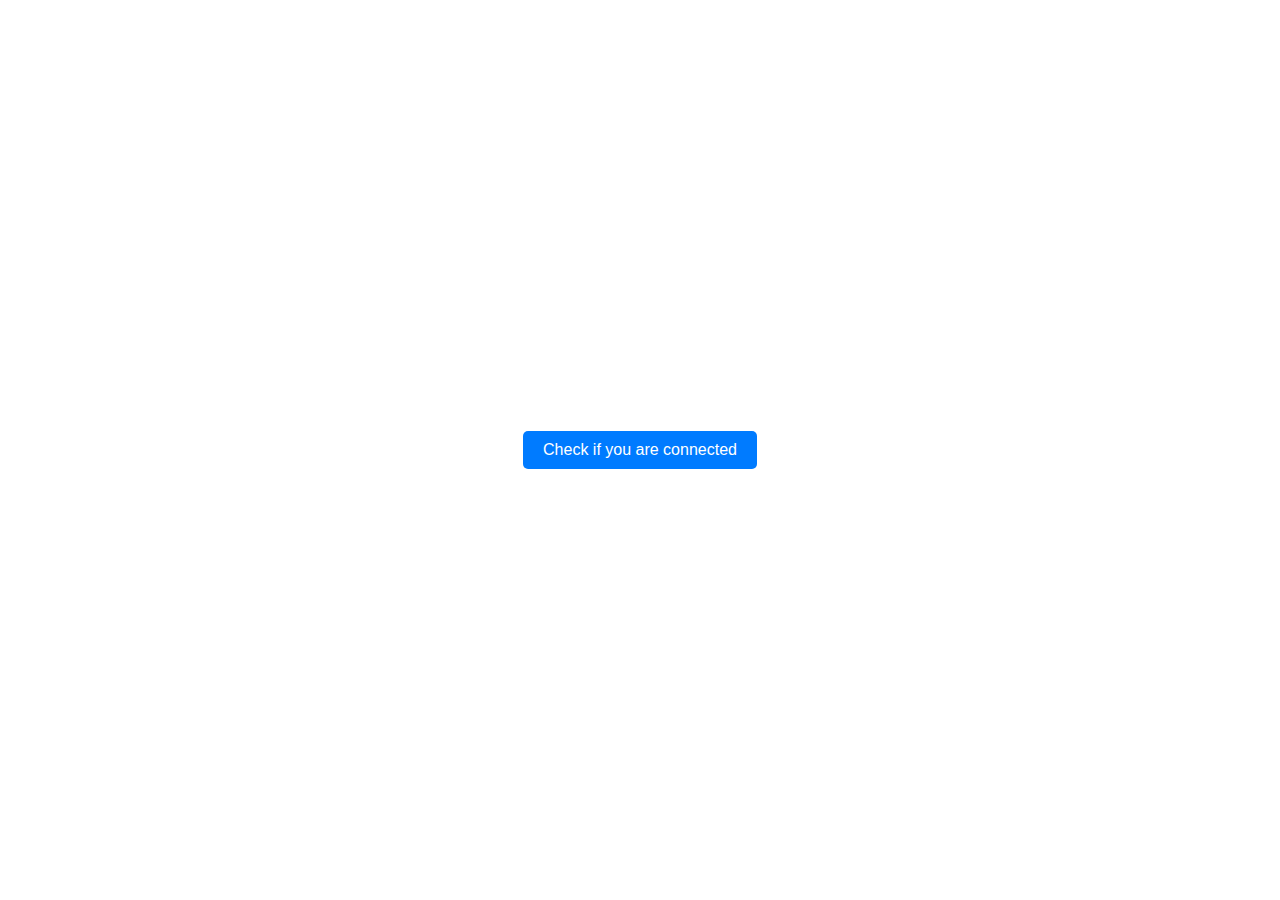
<file: index.html>
<!DOCTYPE html>
<html lang="en">
  <head>
    <meta charset="UTF-8" />
    <meta name="viewport" content="width=device-width, initial-scale=1.0" />
    <link rel="stylesheet" href="style.css" />
    <title>Am i connected to the internet</title>
  </head>
  <body>
    <button>
      <a href="yes.html">Check if you are connected</a>
    </button>
  </body>
</html>
</file>
<file: style.css>
body {
  display: flex;
  justify-content: center;
  align-items: center;
  height: 100vh;
  margin: 0;
}
button {
  padding: 10px 20px;
  font-size: 16px;
  background-color: #007bff;
  color: #ffffff;
  border: none;
  cursor: pointer;
  outline: none;
  border-radius: 5px;
}

h1 {
  text-align: center;
  color: hsla(139, 72%, 83%, 1);
}
a {
  text-decoration: none;
  color: white;
}
</file>
